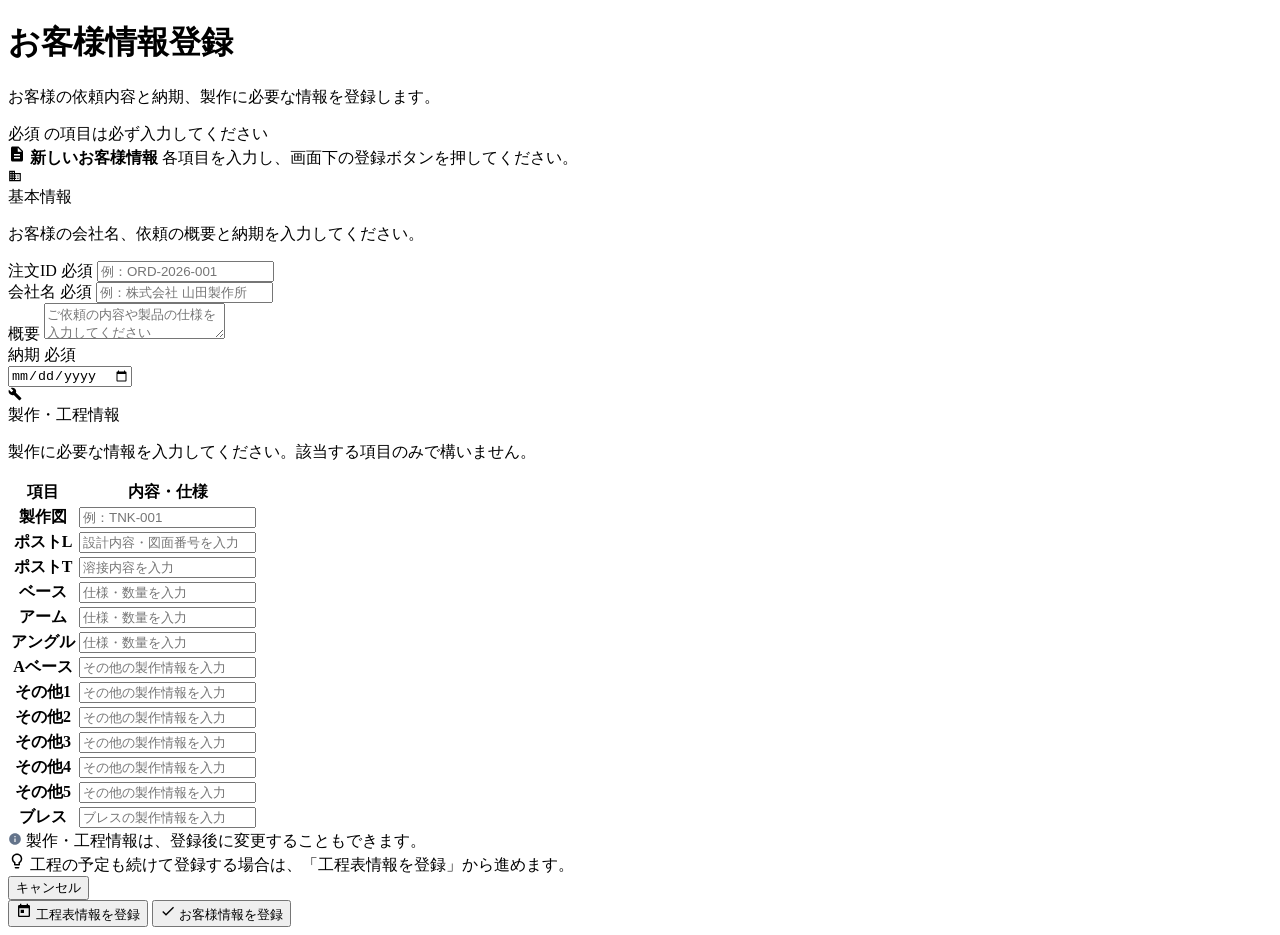
<file: html/customer.html>
<!DOCTYPE html>
<html lang="ja">
 
<head>
    <meta charset="UTF-8">
    <meta name="viewport" content="width=device-width, initial-scale=1.0">
    <title>お客様情報登録 | 楽ラック</title>
</head>
 
<body class="customer-page">
 
    <!-- Main Content Container -->
    <main class="container">
 
        <!-- Page Title Bar -->
        <div class="page-title-section">
            <div class="title-area">
                <h1>お客様情報登録</h1>
                <p>お客様の依頼内容と納期、製作に必要な情報を登録します。</p>
            </div>
            <div class="required-note">
                <span class="badge-required">必須</span> の項目は必ず入力してください
            </div>
        </div>
 
        <!-- Main Input Form Card -->
        <form id="customerForm" action="save_customer.php" method="POST">
            <!-- 「工程表情報を登録」ボタン用（customer.js が値をセットします） -->
            <input type="hidden" name="next_action" id="next_action" value="">
 
            <div class="main-card">
 
                <!-- Top Card Instruction Banner -->
                <div class="card-banner">
                    <strong>
                        <svg class="icon" viewBox="0 0 24 24" width="18" height="18">
                            <path
                                d="M14 2H6c-1.1 0-1.99.9-1.99 2L4 20c0 1.1.89 2 1.99 2H18c1.1 0 2-.9 2-2V8l-6-6zm2 16H8v-2h8v2zm0-4H8v-2h8v2zm-3-5V3.5L18.5 9H13z"
                                fill="currentColor" />
                        </svg>
                        新しいお客様情報
                    </strong>
                    <span class="sub">各項目を入力し、画面下の登録ボタンを押してください。</span>
                </div>
 
                <!-- Form Fields Grid Layout -->
                <div class="form-body">
 
                    <!-- Left Column: 基本情報 -->
                    <div class="form-col-left">
                        <div class="section-header">
                            <div class="section-header-icon">
                                <svg class="icon" viewBox="0 0 24 24" width="14" height="14">
                                    <path
                                        d="M12 7V3H2v18h20V7H12zM6 19H4v-2h2v2zm0-4H4v-2h2v2zm0-4H4V9h2v2zm0-4H4V5h2v2zm4 12H8v-2h2v2zm0-4H8v-2h2v2zm0-4H8V9h2v2zm0-4H8V5h2v2zm10 12h-8v-2h2v-2h-2v-2h2v-2h-2V9h8v10zm-2-8h-2v2h2v-2zm0 4h-2v2h2v-2z"
                                        fill="currentColor" />
                                </svg>
                            </div>
                            <span>基本情報</span>
                        </div>
                        <p class="section-desc">お客様の会社名、依頼の概要と納期を入力してください。</p>
 
                        <div class="form-group">
                            <label class="form-label" for="order_id">
                                注文ID <span class="badge-required-red">必須</span>
                            </label>
                            <input type="text" id="order_id" name="order_id" class="input-text"
                                placeholder="例：ORD-2026-001" required>
                        </div>
 
                        <div class="form-group">
                            <label class="form-label" for="company_name">
                                会社名 <span class="badge-required-red">必須</span>
                            </label>
                            <input type="text" id="company_name" name="company_name" class="input-text"
                                placeholder="例：株式会社 山田製作所" required>
                        </div>
 
                        <div class="form-group">
                            <label class="form-label" for="summary">概要</label>
                            <textarea id="summary" name="summary" class="textarea"
                                placeholder="ご依頼の内容や製品の仕様を入力してください"></textarea>
                        </div>
 
                        <div class="form-group">
                            <label class="form-label" for="delivery_date">
                                納期 <span class="badge-required-red">必須</span>
                            </label>
                            <div class="date-field-group">
                                <div class="date-input-wrapper" style="flex: 1;">
                                    <input type="date" id="delivery_date" name="delivery_date" class="input-text"
                                        required>
                                </div>
                            </div>
                        </div>
                    </div>
 
                    <!-- Right Column: 製作・工程情報 -->
                    <div class="form-col-right">
                        <div class="section-header">
                            <div class="section-header-icon">
                                <svg class="icon" viewBox="0 0 24 24" width="14" height="14">
                                    <path
                                        d="M22.7 19l-9.1-9.1c.9-2.3.4-5-1.5-6.9-2-2-5-2.4-7.4-1.3L9 6 6 9 1.6 4.6C.4 7 1 10 3 12c1.9 1.9 4.6 2.4 6.9 1.5l9.1 9.1c.4.4 1 .4 1.4 0l2.3-2.3c.4-.4.4-1.1 0-1.5z"
                                        fill="currentColor" />
                                </svg>
                            </div>
                            <span>製作・工程情報</span>
                        </div>
                        <p class="section-desc">製作に必要な情報を入力してください。該当する項目のみで構いません。</p>
 
                        <!-- ▼ テーブル内スクロール用ラッパー -->
                        <div class="process-table-wrapper">
                            <table class="process-table">
                                <thead>
                                    <tr>
                                        <th>項目</th>
                                        <th>内容・仕様</th>
                                    </tr>
                                </thead>
                                <tbody>
                                <tr>
                                    <th>製作図</th>
                                    <td><input type="text" name="process_drawing" placeholder="例：TNK-001"></td>
                                </tr>
                                <tr>
                                    <th>ポストL</th>
                                    <td><input type="text" name="post_l" placeholder="設計内容・図面番号を入力"></td>
                                </tr>
                                <tr>
                                    <th>ポストT</th>
                                    <td><input type="text" name="post_t" placeholder="溶接内容を入力"></td>
                                </tr>
                                <tr>
                                    <th>ベース</th>
                                    <td><input type="text" name="base" placeholder="仕様・数量を入力"></td>
                                </tr>
                                <tr>
                                    <th>アーム</th>
                                    <td><input type="text" name="arm" placeholder="仕様・数量を入力"></td>
                                </tr>
                                <tr>
                                    <th>アングル</th>
                                    <td><input type="text" name="angle" placeholder="仕様・数量を入力"></td>
                                </tr>
                                <tr>
                                    <th>Aベース</th>
                                    <td><input type="text" name="a_base" placeholder="その他の製作情報を入力"></td>
                                </tr>
                                <tr>
                                    <th>その他1</th>
                                    <td><input type="text" name="others_1" placeholder="その他の製作情報を入力"></td>
                                </tr>
                                <tr>
                                    <th>その他2</th>
                                    <td><input type="text" name="others_2" placeholder="その他の製作情報を入力"></td>
                                </tr>
                                <tr>
                                    <th>その他3</th>
                                    <td><input type="text" name="others_3" placeholder="その他の製作情報を入力"></td>
                                </tr>
                                <tr>
                                    <th>その他4</th>
                                    <td><input type="text" name="others_4" placeholder="その他の製作情報を入力"></td>
                                </tr>
                                <tr>
                                    <th>その他5</th>
                                    <td><input type="text" name="others_5" placeholder="その他の製作情報を入力"></td>
                                </tr>
                                <tr>
                                    <th>ブレス</th>
                                    <td><input type="text" name="Breath" placeholder="ブレスの製作情報を入力"></td>
                                </tr>
                                </tbody>
                            </table>
                        </div>
                        <!-- ▲ ここまで -->
 
                        <div class="info-note">
                            <svg class="icon" viewBox="0 0 24 24" width="14" height="14" style="color: #64748b;">
                                <path
                                    d="M12 2C6.48 2 2 6.48 2 12s4.48 10 10 10 10-4.48 10-10S17.52 2 12 2zm1 15h-2v-6h2v6zm0-8h-2V7h2v2z"
                                    fill="currentColor" />
                            </svg>
                            <span>製作・工程情報は、登録後に変更することもできます。</span>
                        </div>
                    </div>
 
                </div>
 
                <!-- Yellow Highlight Notice Bar -->
                <div class="notice-box">
                    <svg class="icon notice-icon" viewBox="0 0 24 24" width="18" height="18">
                        <path
                            d="M9 21c0 .55.45 1 1 1h4c.55 0 1-.45 1-1v-1H9v1zm3-19C8.14 2 5 5.14 5 9c0 2.38 1.19 4.47 3 5.74V17c0 .55.45 1 1 1h6c.55 0 1-.45 1-1v-2.26c1.81-1.27 3-3.36 3-5.74 0-3.86-3.14-7-7-7zm2.85 11.1l-.85.6V16h-4v-2.3l-.85-.6A4.997 4.997 0 017 9c0-2.76 2.24-5 5-5s5 2.24 5 5c0 1.63-.8 3.16-2.15 4.1z"
                            fill="currentColor" />
                    </svg>
                    <span>工程の予定も続けて登録する場合は、「工程表情報を登録」から進めます。</span>
                </div>
 
                <!-- Action Buttons Footer -->
                <div class="card-footer">
                    <button type="button" class="btn btn-default" onclick="history.back()">キャンセル</button>
 
                    <div class="footer-right-buttons">
                        <button type="button" class="btn btn-outline-primary" onclick="submitToProcess()">
                            <svg class="icon" viewBox="0 0 24 24" width="16" height="16">
                                <path
                                    d="M19 3h-1V1h-2v2H8V1H6v2H5c-1.11 0-1.99.9-1.99 2L3 19c0 1.1.89 2 2 2h14c1.1 0 2-.9 2-2V5c0-1.1-.9-2-2-2zm0 16H5V8h14v11zM7 10h5v5H7z"
                                    fill="currentColor" />
                            </svg>
                            工程表情報を登録
                        </button>
 
                        <button type="submit" class="btn btn-primary">
                            <svg class="icon" viewBox="0 0 24 24" width="16" height="16">
                                <path d="M9 16.17L4.83 12l-1.42 1.41L9 19 21 7l-1.41-1.41z" fill="currentColor" />
                            </svg>
                            お客様情報を登録
                        </button>
                    </div>
                </div>
 
            </div>
        </form>
 
    </main>
</body>
 
</html>
</file>
